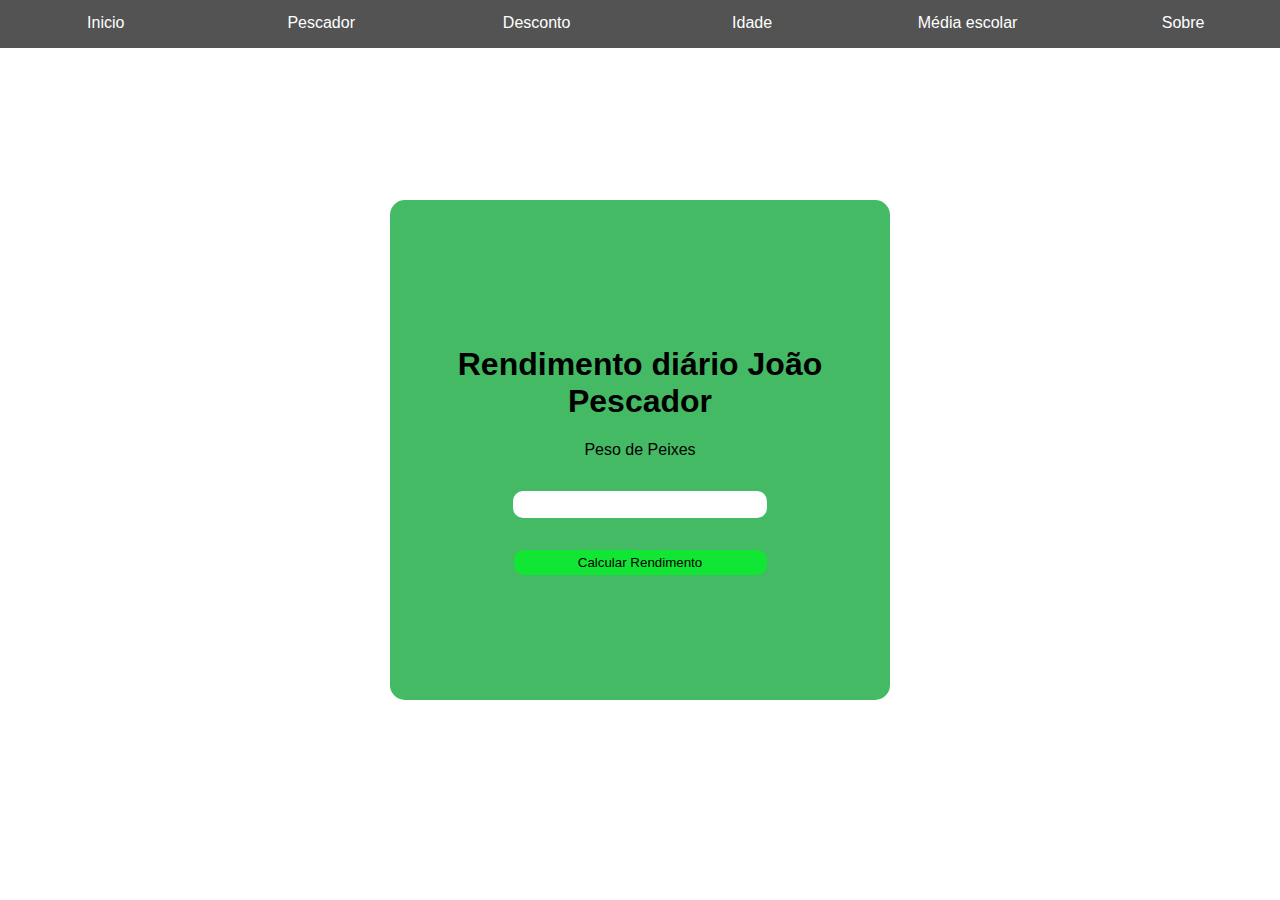
<file: Terceira_Aula/joao_pescador/index.html>
<!DOCTYPE html>
<html lang="en">
<head>
    <meta charset="UTF-8">
    <meta name="viewport" content="width=device-width, initial-scale=1.0">
    <link rel="stylesheet" href="style.css">
    <title>João Pescador</title>
</head>
<body>
    <div class="menu-topo">
        <a href="https://giovannilimamendes.github.io/tecweb_Giovanni/index.html">Inicio</a>
        <a href="https://giovannilimamendes.github.io/tecweb_Giovanni/Terceira_Aula/joao_pescador/index.html">Pescador</a>
        <a href="https://giovannilimamendes.github.io/tecweb_Giovanni/Terceira_Aula/desconto/desconto.html">Desconto</a>
        <a href="https://giovannilimamendes.github.io/tecweb_Giovanni/Terceira_Aula/idade/idade.html">Idade</a>
        <a href="https://giovannilimamendes.github.io/tecweb_Giovanni/Terceira_Aula/media_alunos/media_aluno.html">Média escolar</a>
        <a href="https://giovannilimamendes.github.io/tecweb_Giovanni/Quarta_Aula/sobre.html">Sobre</a>
    </div>
    <div class="principal">
        <h1>Rendimento diário João Pescador</h1>
        <label>Peso de Peixes</label><p></p>
        <input type="number" id="pesoPeixes"><p></p>
        <button onclick="calcularRendimento()">Calcular Rendimento</button>
        <script src="joao_pescador.js"></script>
    </div>
</body>
</html>
</file>
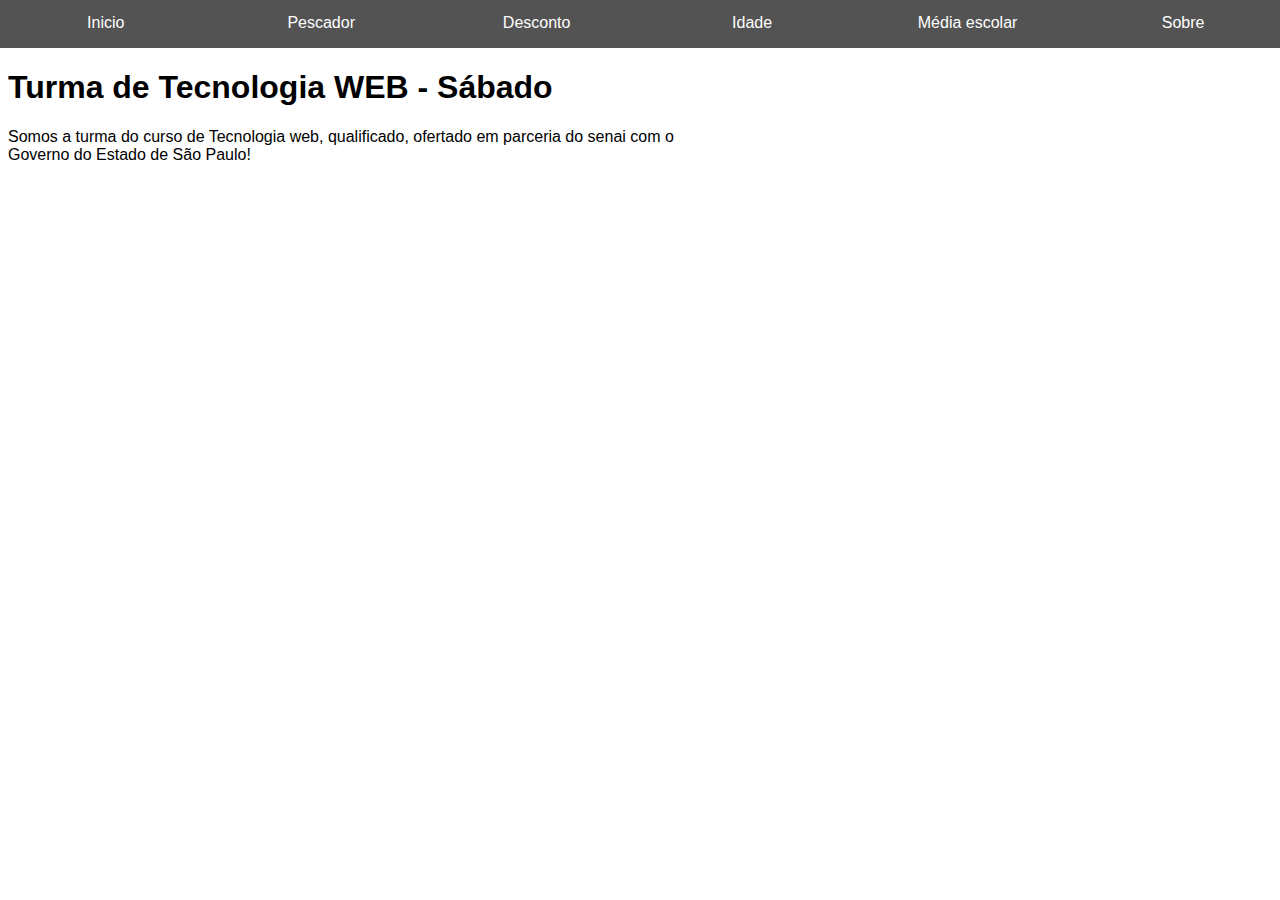
<file: sobre.html>
<!DOCTYPE html>
<html lang="en">
<head>
    <meta charset="UTF-8">
    <meta name="viewport" content="width=device-width, initial-scale=1.0">
    <link rel="stylesheet" href="style.css">
    <title>Site com menu no topo</title>
</head>
<body>
    <div class="menu-topo">
        <a href="https://giovannilimamendes.github.io/tecweb_Giovanni/index.html">Inicio</a>
        <a href="https://giovannilimamendes.github.io/tecweb_Giovanni/Terceira_Aula/joao_pescador/index.html">Pescador</a>
        <a href="https://giovannilimamendes.github.io/tecweb_Giovanni/Terceira_Aula/desconto/desconto.html">Desconto</a>
        <a href="https://giovannilimamendes.github.io/tecweb_Giovanni/Terceira_Aula/idade/idade.html">Idade</a>
        <a href="https://giovannilimamendes.github.io/tecweb_Giovanni/Terceira_Aula/media_alunos/media_aluno.html">Média escolar</a>
        <a href="https://giovannilimamendes.github.io/tecweb_Giovanni/Quarta_Aula/sobre.html">Sobre</a>
    </div>
    <h1>Turma de Tecnologia WEB - Sábado<h1>
    <p>Somos a turma do curso de Tecnologia web, qualificado, ofertado em parceria do senai com o <br> Governo do Estado de São Paulo!</p>
    
</body>
</html>
</file>
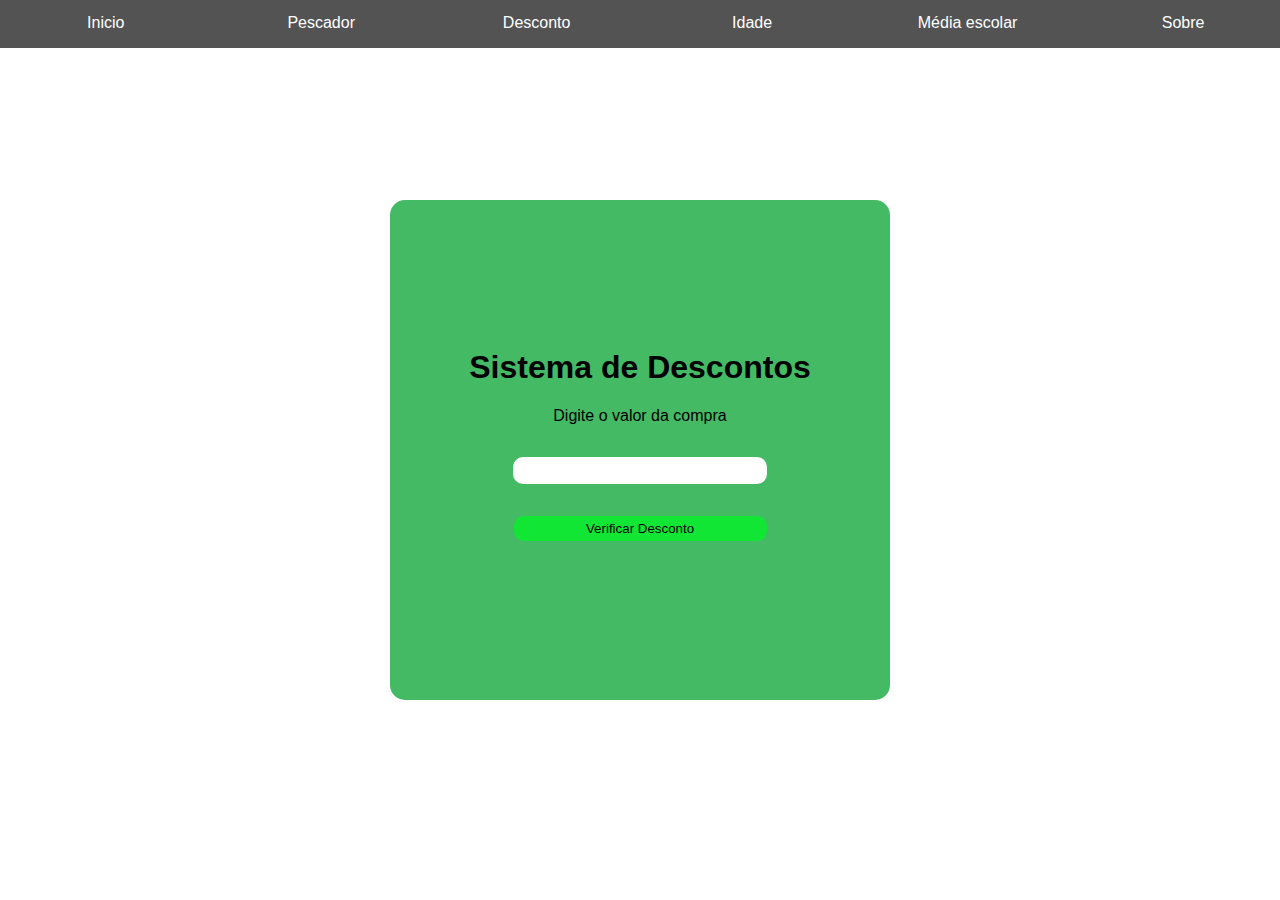
<file: Terceira_Aula/desconto/desconto.html>
<!DOCTYPE html>
<html lang="en">
<head>
    <meta charset="UTF-8">
    <meta name="viewport" content="width=device-width, initial-scale=1.0">
    <link rel="stylesheet" href="../media_alunos/style.css">
    <title>Desconto</title>
</head>
<body>
    <div class="menu-topo">
        <a href="https://giovannilimamendes.github.io/tecweb_Giovanni/index.html">Inicio</a>
        <a href="https://giovannilimamendes.github.io/tecweb_Giovanni/Terceira_Aula/joao_pescador/index.html">Pescador</a>
        <a href="https://giovannilimamendes.github.io/tecweb_Giovanni/Terceira_Aula/desconto/desconto.html">Desconto</a>
        <a href="https://giovannilimamendes.github.io/tecweb_Giovanni/Terceira_Aula/idade/idade.html">Idade</a>
        <a href="https://giovannilimamendes.github.io/tecweb_Giovanni/Terceira_Aula/media_alunos/media_aluno.html">Média escolar</a>
        <a href="https://giovannilimamendes.github.io/tecweb_Giovanni/Quarta_Aula/sobre.html">Sobre</a>
    </div>
    <div class="principal">
        <h1>Sistema de Descontos</h1>
        <label>Digite o valor da compra</label><p></p>
        <input type="text" id="valor"><p></p>
        <button onclick="calcularDesconto()">Verificar Desconto</button><p></p>
        <label id="resultado"></label>
    </div>
    <script src="desconto.js"></script>
</body>
</html>
</file>
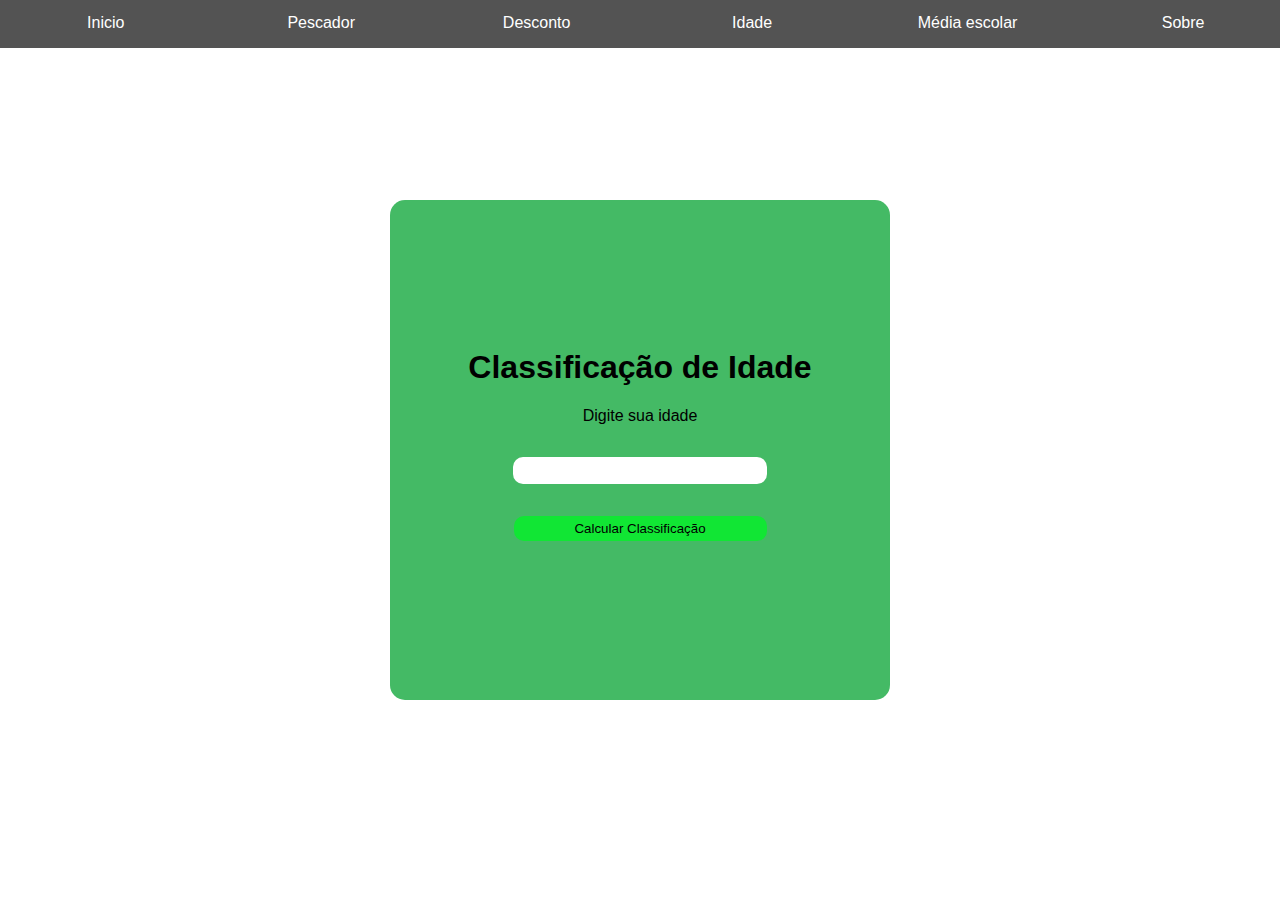
<file: Terceira_Aula/idade/idade.html>
<!DOCTYPE html>
<html lang="en">
<head>
    <meta charset="UTF-8">
    <meta name="viewport" content="width=device-width, initial-scale=1.0">
    <link rel="stylesheet" href="../media_alunos/style.css">
    <title>Idade</title>
</head>
<body>
    <div class="menu-topo">
        <a href="https://giovannilimamendes.github.io/tecweb_Giovanni/index.html">Inicio</a>
        <a href="https://giovannilimamendes.github.io/tecweb_Giovanni/Terceira_Aula/joao_pescador/index.html">Pescador</a>
        <a href="https://giovannilimamendes.github.io/tecweb_Giovanni/Terceira_Aula/desconto/desconto.html">Desconto</a>
        <a href="https://giovannilimamendes.github.io/tecweb_Giovanni/Terceira_Aula/idade/idade.html">Idade</a>
        <a href="https://giovannilimamendes.github.io/tecweb_Giovanni/Terceira_Aula/media_alunos/media_aluno.html">Média escolar</a>
        <a href="https://giovannilimamendes.github.io/tecweb_Giovanni/Quarta_Aula/sobre.html">Sobre</a>
    </div>
    <div class="principal">
        <h1>Classificação de Idade</h1>
        <label>Digite sua idade</label><p></p>
        <input type="text" id="idade"><p></p>
        <button onclick="calcularIdade  ()">Calcular Classificação</button><p></p>
        <label id="resultado"></label>
    </div>
    <script src="idade.js"></script>
</body>
</html>
</file>
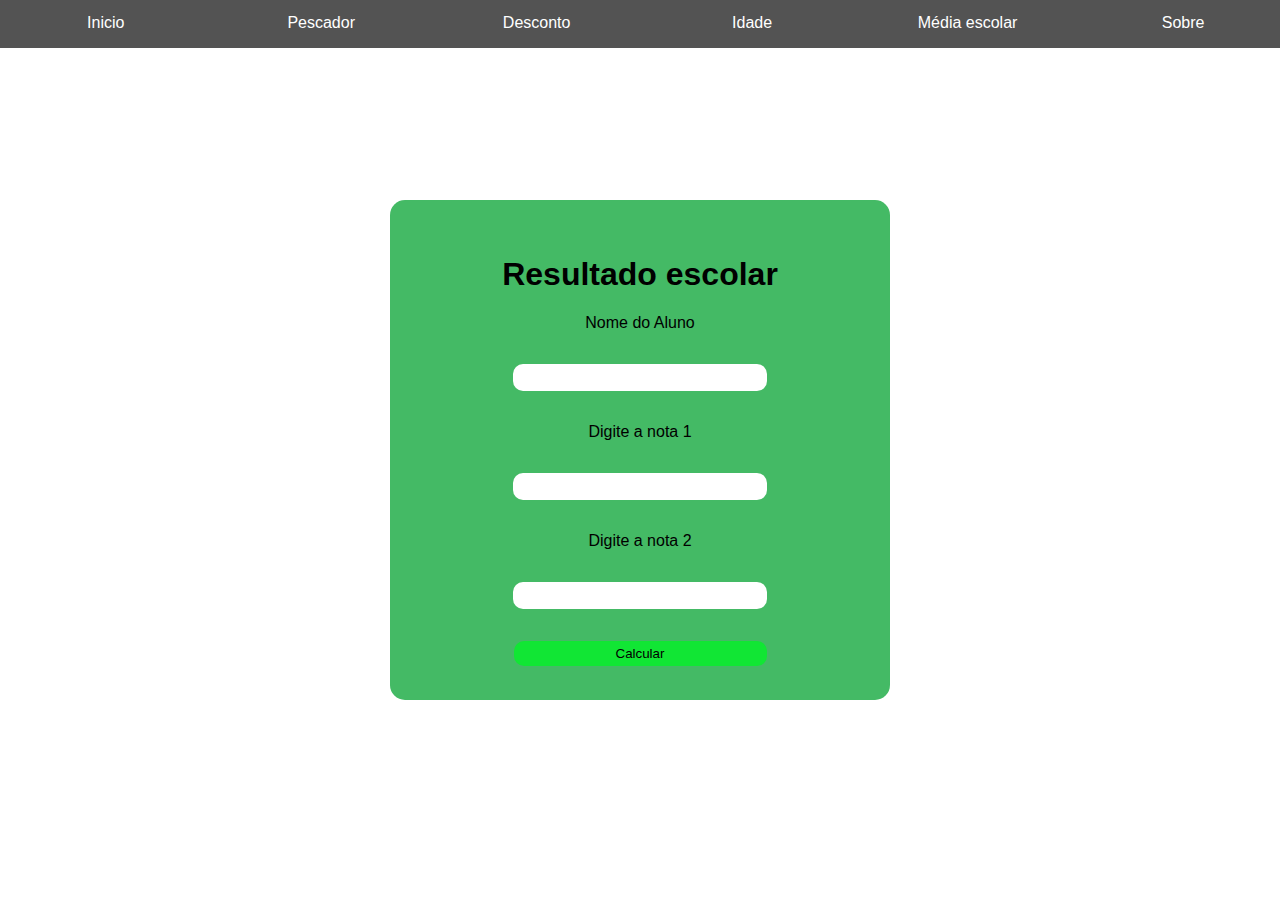
<file: Terceira_Aula/media_alunos/media_aluno.html>
<!DOCTYPE html>
<html lang="en">
<head>
    <meta charset="UTF-8">
    <meta name="viewport" content="width=device-width, initial-scale=1.0">
    <link rel="stylesheet" href="style.css">
    <title>Média Aluno</title>
</head>
<body>
    <div class="menu-topo">
        <a href="https://giovannilimamendes.github.io/tecweb_Giovanni/index.html">Inicio</a>
        <a href="https://giovannilimamendes.github.io/tecweb_Giovanni/Terceira_Aula/joao_pescador/index.html">Pescador</a>
        <a href="https://giovannilimamendes.github.io/tecweb_Giovanni/Terceira_Aula/desconto/desconto.html">Desconto</a>
        <a href="https://giovannilimamendes.github.io/tecweb_Giovanni/Terceira_Aula/idade/idade.html">Idade</a>
        <a href="https://giovannilimamendes.github.io/tecweb_Giovanni/Terceira_Aula/media_alunos/media_aluno.html">Média escolar</a>
        <a href="https://giovannilimamendes.github.io/tecweb_Giovanni/Quarta_Aula/sobre.html">Sobre</a>
    </div>
    <div class="principal">    
        <h1>Resultado escolar</h1>
        <label>Nome do Aluno</label><p></p>
        <input type="text" name="nome" id="nomeAluno" required><p></p>
        <label>Digite a nota 1</label><p></p>
        <input type="number" name="nota1" id="nota1" required><p></p>
        <label>Digite a nota 2</label><p></p>
        <input type="number" name="nota2" id="nota2" required><p></p>
        <button onclick="calcularMedia()">Calcular</button>
    </div>
    <script src="media_aluno.js"></script>
</body>
</html>
</file>
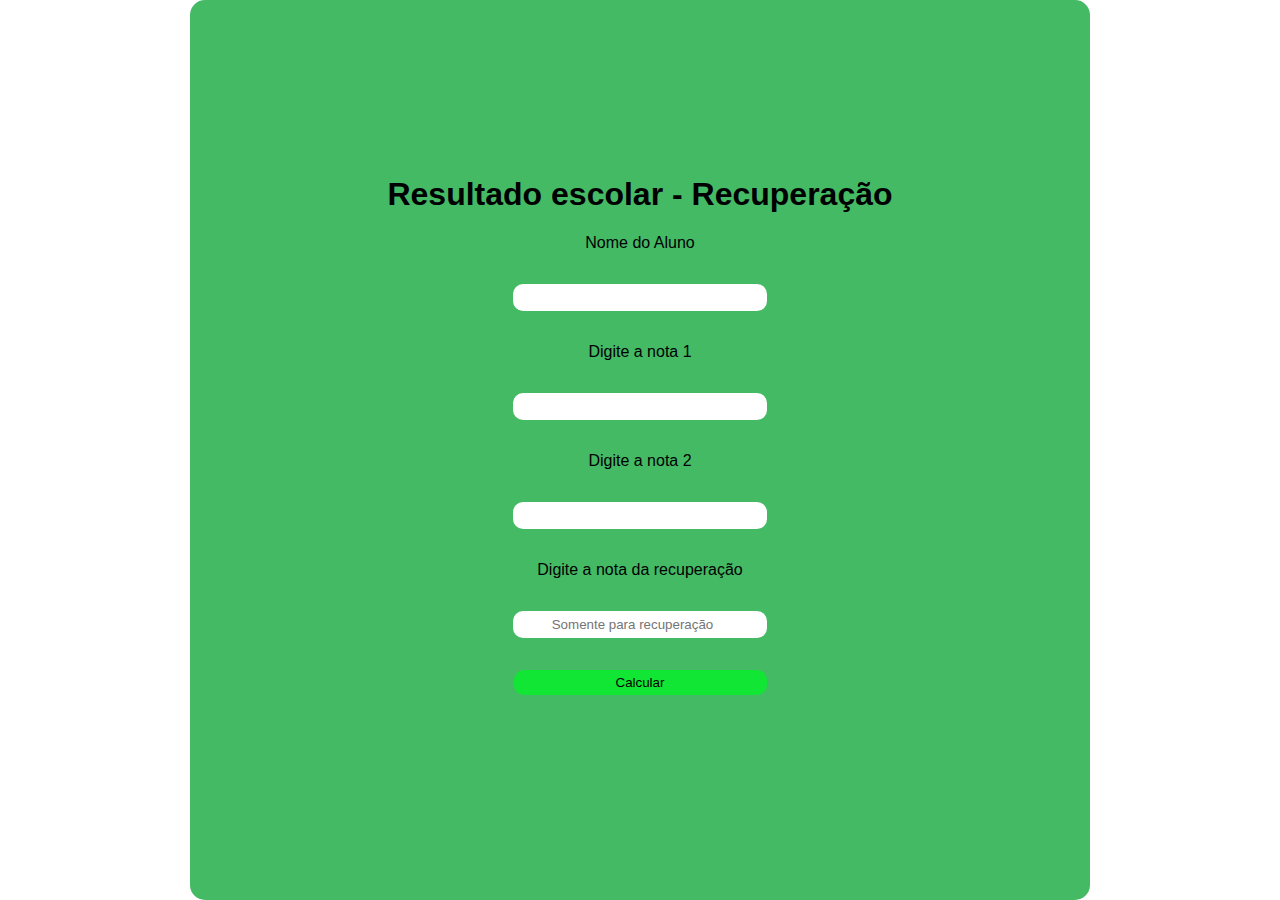
<file: Terceira_Aula/mmedia/nmedia.html>
<!DOCTYPE html>
<html lang="en">
<head>
    <meta charset="UTF-8">
    <meta name="viewport" content="width=device-width, initial-scale=1.0">
    <link rel="stylesheet" href="style.css">
    <title>Média Aluno</title>
</head>
<body>
    <div>    
        <h1>Resultado escolar - Recuperação</h1>
        <label>Nome do Aluno</label><p></p>
        <input type="text" name="nome" id="nomeAluno" required><p></p>
        <label>Digite a nota 1</label><p></p>
        <input type="number" name="nota1" id="nota1" required><p></p>
        <label>Digite a nota 2</label><p></p>
        <input type="number" name="nota2" id="nota2" required><p></p>
        <label>Digite a nota da recuperação</label><p></p>
        <input type="number" name="nota2" id="recuperacao" placeholder="Somente para recuperação" required><p></p>
        <button onclick="calcularMedia()">Calcular</button><br>
        <p id="resultado"></p>
    </div>
    <script src="nmedia.js"></script>
</body>
</html>
</file>
<file: Terceira_Aula/joao_pescador/style.css>
*{
    font-family: Arial, Helvetica, sans-serif;
}

.principal{
    display: flex;
    flex-direction: column;
    position: absolute;
    align-items: center;
    justify-content: center ;
    text-align: center;
    width: 500px;
    height: 500px;
    border-radius: 15px;
    top: 50%;
    left: 50%;
    transform: translate(-50%, -50%);
    background-color: rgb(68, 186, 101);
}

input{
    width: 250px;
    height: 25px;
    text-align: center;
    border-radius: 10px;
    border: none;
}

button{
    width: 253px;
    height: 25px;
    border-radius: 10px;
    border: none;
    cursor: pointer;
    background-color: rgb(17, 230, 52);
    transition: 0.5s;
}

button:hover{
    background-color: rgb(84, 255, 112);
}

body{
    overflow-x: hidden;
}

.menu-topo{
    width: 101vw;
    height: 50px;
    margin-left: -10px;
    margin-top: -10px;
    background-color: rgb(83, 83, 83);
    display: grid;
    grid-template-columns: 1fr 1fr 1fr 1fr 1fr 1fr;
    align-items: center;
    justify-items: center;
}

.menu-topo > a{
    color: white;
    text-decoration: none;
}
</file>
<file: style.css>
*{
    font-family: Arial, Helvetica, sans-serif;
}

body{
    overflow-x: hidden;
}

.menu-topo{
    width: 101vw;
    height: 50px;
    margin-left: -10px;
    margin-top: -10px;
    background-color: rgb(83, 83, 83);
    display: grid;
    grid-template-columns: 1fr 1fr 1fr 1fr 1fr 1fr;
    align-items: center;
    justify-items: center;
}

.menu-topo > a{
    color: white;
    text-decoration: none;
}

p{
    font-size: medium;
    font-weight: lighter;
}
</file>
<file: Terceira_Aula/media_alunos/style.css>
*{
    font-family: Arial, Helvetica, sans-serif;
}

*{
    font-family: Arial, Helvetica, sans-serif;
}

body{
    overflow-x: hidden;
}

.menu-topo{
    width: 101vw;
    height: 50px;
    margin-left: -10px;
    margin-top: -10px;
    background-color: rgb(83, 83, 83);
    display: grid;
    grid-template-columns: 1fr 1fr 1fr 1fr 1fr 1fr;
    align-items: center;
    justify-items: center;
}

.menu-topo > a{
    color: white;
    text-decoration: none;
}

.principal{
    display: flex;
    flex-direction: column;
    position: absolute;
    align-items: center;
    justify-content: center ;
    text-align: center;
    width: 500px;
    height: 500px;
    border-radius: 15px;
    top: 50%;
    left: 50%;
    transform: translate(-50%, -50%);
    background-color: rgb(68, 186, 101);
}

input{
    width: 250px;
    height: 25px;
    text-align: center;
    border-radius: 10px;
    border: none;
}

button{
    width: 253px;
    height: 25px;
    border-radius: 10px;
    border: none;
    cursor: pointer;
    background-color: rgb(17, 230, 52);
    transition: 0.5s;
}

button:hover{
    background-color: rgb(84, 255, 112);
}
</file>
<file: Terceira_Aula/mmedia/style.css>
*{
    font-family: Arial, Helvetica, sans-serif;
}

div{
    display: flex;
    flex-direction: column;
    position: absolute;
    align-items: center;
    justify-content: center ;
    text-align: center;
    width: 100vh;
    height: 100vh;
    border-radius: 15px;
    top: 50%;
    left: 50%;
    transform: translate(-50%, -50%);
    background-color: rgb(68, 186, 101);
}

input{
    width: 250px;
    height: 25px;
    text-align: center;
    border-radius: 10px;
    border: none;
}

button{
    width: 253px;
    height: 25px;
    border-radius: 10px;
    border: none;
    cursor: pointer;
    background-color: rgb(17, 230, 52);
    transition: 0.5s;
}

button:hover{
    background-color: rgb(84, 255, 112);
}
</file>
